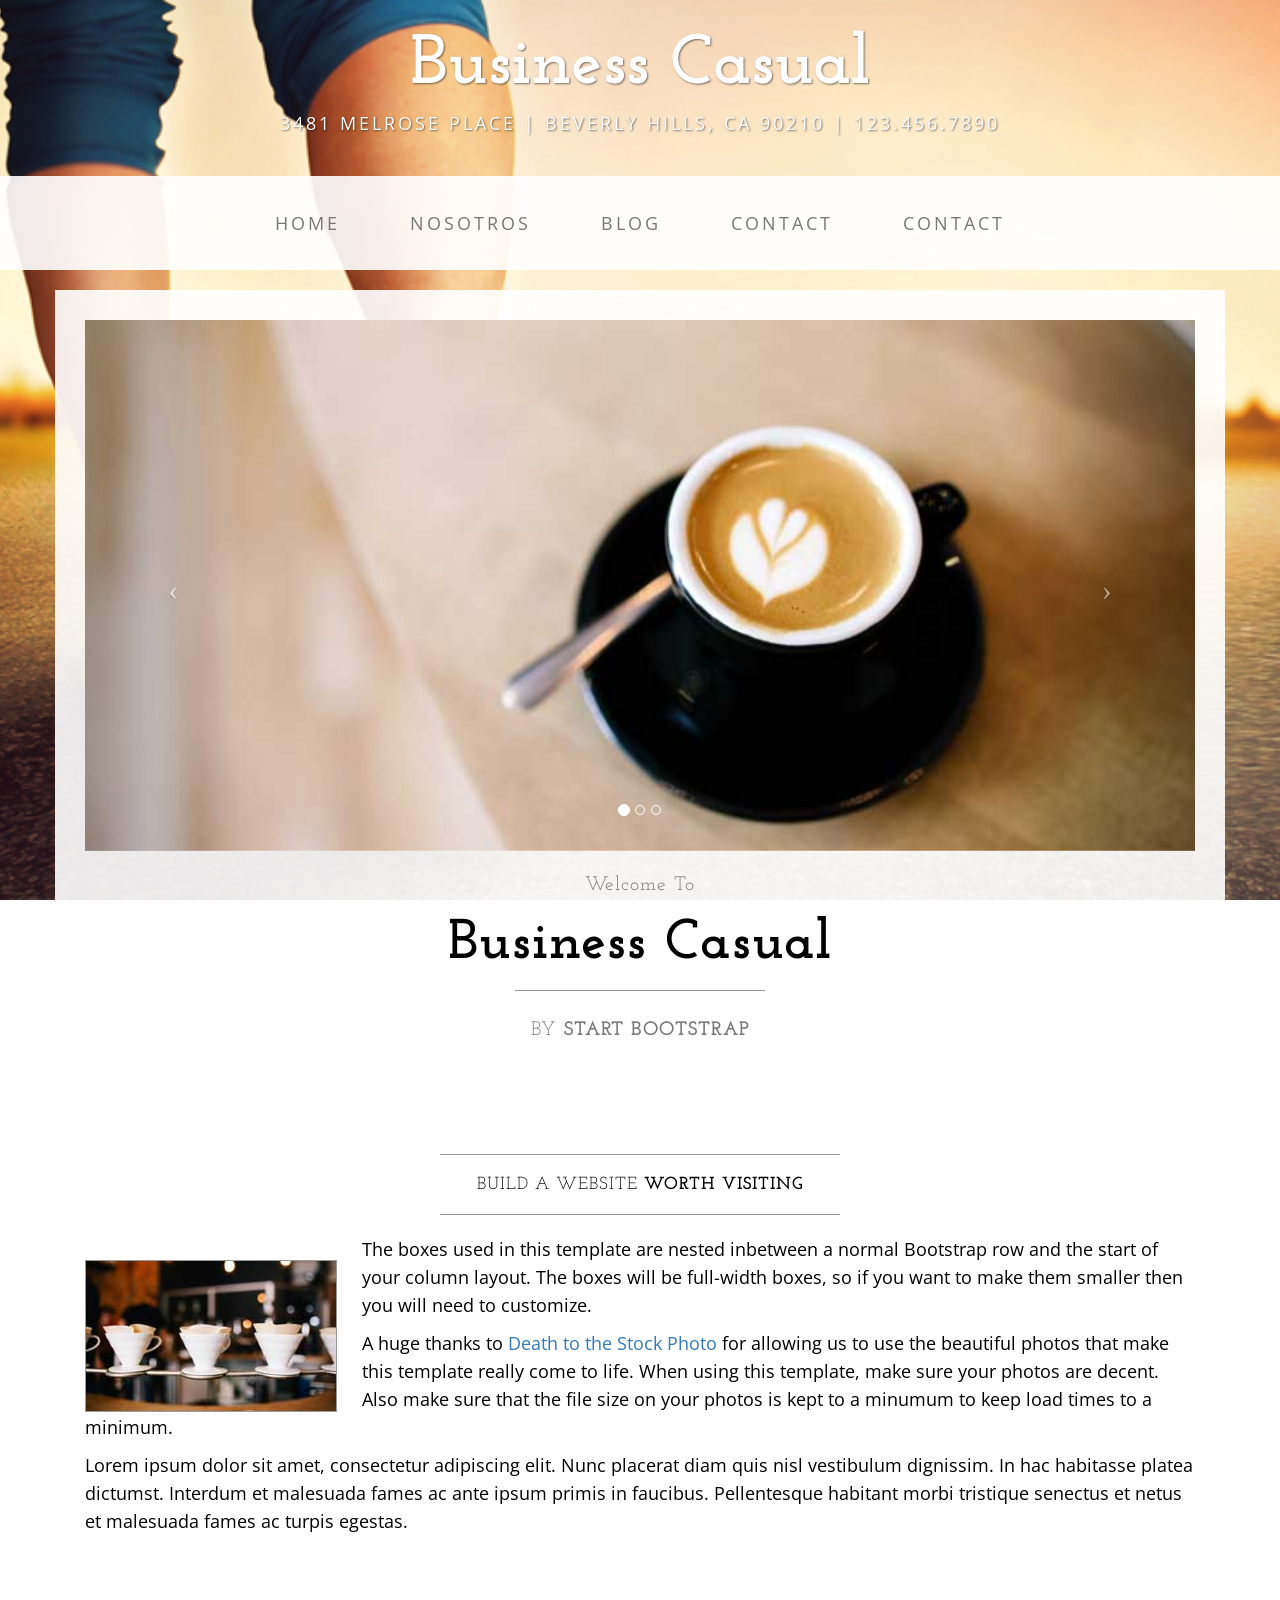
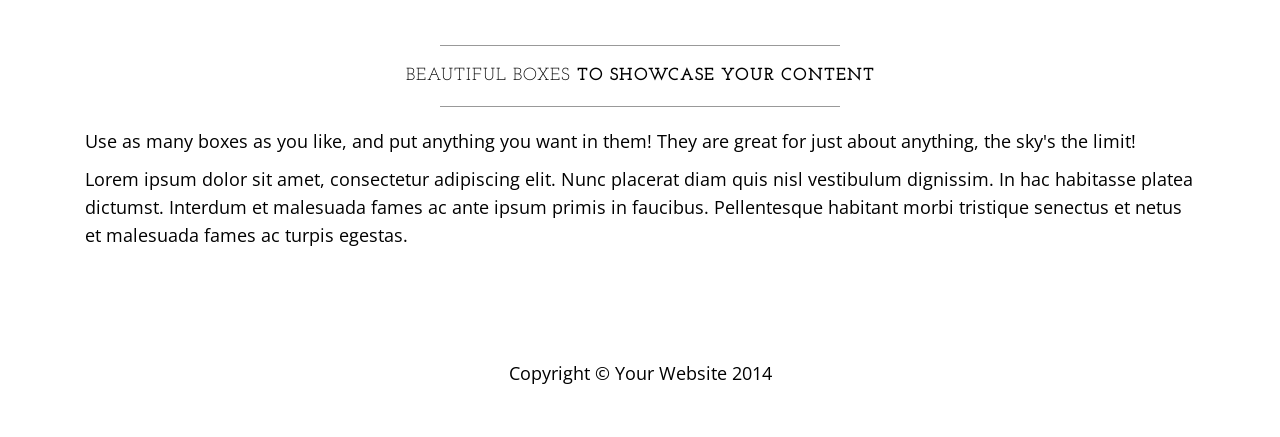
<file: TiendaVirtualIS/web/static/frontend/index.html>
<!DOCTYPE html>
<html lang="en">

<head>

    <meta charset="utf-8">
    <meta http-equiv="X-UA-Compatible" content="IE=edge">
    <meta name="viewport" content="width=device-width, initial-scale=1">
    <meta name="description" content="">
    <meta name="author" content="">

    <title>Business Casual - Start Bootstrap Theme</title>

    <!-- Bootstrap Core CSS -->
    <link href="css/bootstrap.min.css" rel="stylesheet">

    <!-- Custom CSS -->
    <link href="css/business-casual.css" rel="stylesheet">

    <!-- Fonts -->
    <link href="https://fonts.googleapis.com/css?family=Open+Sans:300italic,400italic,600italic,700italic,800italic,400,300,600,700,800" rel="stylesheet" type="text/css">
    <link href="https://fonts.googleapis.com/css?family=Josefin+Slab:100,300,400,600,700,100italic,300italic,400italic,600italic,700italic" rel="stylesheet" type="text/css">

    <!-- HTML5 Shim and Respond.js IE8 support of HTML5 elements and media queries -->
    <!-- WARNING: Respond.js doesn't work if you view the page via file:// -->
    <!--[if lt IE 9]>
        <script src="https://oss.maxcdn.com/libs/html5shiv/3.7.0/html5shiv.js"></script>
        <script src="https://oss.maxcdn.com/libs/respond.js/1.4.2/respond.min.js"></script>
    <![endif]-->

</head>

<body>

    <div class="brand">Business Casual</div>
    <div class="address-bar">3481 Melrose Place | Beverly Hills, CA 90210 | 123.456.7890</div>

    <!-- Navigation -->
    <nav class="navbar navbar-default" role="navigation">
        <div class="container">
            <!-- Brand and toggle get grouped for better mobile display -->
            <div class="navbar-header">
                <button type="button" class="navbar-toggle" data-toggle="collapse" data-target="#bs-example-navbar-collapse-1">
                    <span class="sr-only">Toggle navigation</span>
                    <span class="icon-bar"></span>
                    <span class="icon-bar"></span>
                    <span class="icon-bar"></span>
                </button>
                <!-- navbar-brand is hidden on larger screens, but visible when the menu is collapsed -->
                <a class="navbar-brand" href="index.html">Business Casual</a>
            </div>
            <!-- Collect the nav links, forms, and other content for toggling -->
            <div class="collapse navbar-collapse" id="bs-example-navbar-collapse-1">
                <ul class="nav navbar-nav">
                    <li>
                        <a href="index.html">Home</a>
                    </li>
                    <li>
                        <a href="about.html">Nosotros</a>
                    </li>
                    <li>
                        <a href="blog.html">Blog</a>
                    </li>
                    <li>
                        <a href="contact.html">Contact</a>
                    </li>
                    <li>
                        <a href="contact.html">Contact</a>
                    </li>
                </ul>
            </div>
            <!-- /.navbar-collapse -->
        </div>
        <!-- /.container -->
    </nav>

    <div class="container">

        <div class="row">
            <div class="box">
                <div class="col-lg-12 text-center">
                    <div id="carousel-example-generic" class="carousel slide">
                        <!-- Indicators -->
                        <ol class="carousel-indicators hidden-xs">
                            <li data-target="#carousel-example-generic" data-slide-to="0" class="active"></li>
                            <li data-target="#carousel-example-generic" data-slide-to="1"></li>
                            <li data-target="#carousel-example-generic" data-slide-to="2"></li>
                        </ol>

                        <!-- Wrapper for slides -->
                        <div class="carousel-inner">
                            <div class="item active">
                                <img class="img-responsive img-full" src="img/slide-1.jpg" alt="">
                            </div>
                            <div class="item">
                                <img class="img-responsive img-full" src="img/slide-2.jpg" alt="">
                            </div>
                            <div class="item">
                                <img class="img-responsive img-full" src="img/slide-3.jpg" alt="">
                            </div>
                        </div>

                        <!-- Controls -->
                        <a class="left carousel-control" href="#carousel-example-generic" data-slide="prev">
                            <span class="icon-prev"></span>
                        </a>
                        <a class="right carousel-control" href="#carousel-example-generic" data-slide="next">
                            <span class="icon-next"></span>
                        </a>
                    </div>
                    <h2 class="brand-before">
                        <small>Welcome to</small>
                    </h2>
                    <h1 class="brand-name">Business Casual</h1>
                    <hr class="tagline-divider">
                    <h2>
                        <small>By
                            <strong>Start Bootstrap</strong>
                        </small>
                    </h2>
                </div>
            </div>
        </div>

        <div class="row">
            <div class="box">
                <div class="col-lg-12">
                    <hr>
                    <h2 class="intro-text text-center">Build a website
                        <strong>worth visiting</strong>
                    </h2>
                    <hr>
                    <img class="img-responsive img-border img-left" src="img/intro-pic.jpg" alt="">
                    <hr class="visible-xs">
                    <p>The boxes used in this template are nested inbetween a normal Bootstrap row and the start of your column layout. The boxes will be full-width boxes, so if you want to make them smaller then you will need to customize.</p>
                    <p>A huge thanks to <a href="http://join.deathtothestockphoto.com/" target="_blank">Death to the Stock Photo</a> for allowing us to use the beautiful photos that make this template really come to life. When using this template, make sure your photos are decent. Also make sure that the file size on your photos is kept to a minumum to keep load times to a minimum.</p>
                    <p>Lorem ipsum dolor sit amet, consectetur adipiscing elit. Nunc placerat diam quis nisl vestibulum dignissim. In hac habitasse platea dictumst. Interdum et malesuada fames ac ante ipsum primis in faucibus. Pellentesque habitant morbi tristique senectus et netus et malesuada fames ac turpis egestas.</p>
                </div>
            </div>
        </div>

        <div class="row">
            <div class="box">
                <div class="col-lg-12">
                    <hr>
                    <h2 class="intro-text text-center">Beautiful boxes
                        <strong>to showcase your content</strong>
                    </h2>
                    <hr>
                    <p>Use as many boxes as you like, and put anything you want in them! They are great for just about anything, the sky's the limit!</p>
                    <p>Lorem ipsum dolor sit amet, consectetur adipiscing elit. Nunc placerat diam quis nisl vestibulum dignissim. In hac habitasse platea dictumst. Interdum et malesuada fames ac ante ipsum primis in faucibus. Pellentesque habitant morbi tristique senectus et netus et malesuada fames ac turpis egestas.</p>
                </div>
            </div>
        </div>

    </div>
    <!-- /.container -->

    <footer>
        <div class="container">
            <div class="row">
                <div class="col-lg-12 text-center">
                    <p>Copyright &copy; Your Website 2014</p>
                </div>
            </div>
        </div>
    </footer>

    <!-- jQuery -->
    <script src="js/jquery.js"></script>

    <!-- Bootstrap Core JavaScript -->
    <script src="js/bootstrap.min.js"></script>

    <!-- Script to Activate the Carousel -->
    <script>
    $('.carousel').carousel({
        interval: 5000 //changes the speed
    })
    </script>

</body>

</html>
</file>
<file: TiendaVirtualIS/web/static/frontend/css/business-casual.css>
/*!
 * Start Bootstrap - Business Casual (http://startbootstrap.com/)
 * Copyright 2013-2016 Start Bootstrap
 * Licensed under MIT (https://github.com/BlackrockDigital/startbootstrap/blob/gh-pages/LICENSE)
 */

body {
    font-family: "Open Sans","Helvetica Neue",Helvetica,Arial,sans-serif;
    background: url('../img/bg.jpg') no-repeat center center fixed;
    -webkit-background-size: cover;
    -moz-background-size: cover;
    background-size: cover;
    -o-background-size: cover;
}

h1,
h2,
h3,
h4,
h5,
h6 {
    text-transform: uppercase;
    font-family: "Josefin Slab","Helvetica Neue",Helvetica,Arial,sans-serif;
    font-weight: 700;
    letter-spacing: 1px;
    color: black;
}


#text-on{
    position: absolute;

}

p {
    font-size: 1.25em;
    line-height: 1.6;
    color: #000;
}

hr {
    max-width: 400px;
    border-color: #999999;
}

.brand,
.address-bar {
    display: none;
    color: black;
}

.navbar-brand {
    text-transform: uppercase;
    font-weight: 900;
    letter-spacing: 2px;
}

.navbar-nav {
    text-transform: uppercase;
    font-weight: 400;
    letter-spacing: 3px;
}

.img-full {
    min-width: 100%;
}

.brand-before,
.brand-name {
    text-transform: capitalize;
}

.brand-before {
    margin: 15px 0;
}

.brand-name {
    margin: 0;
    font-size: 4em;
}

.tagline-divider {
    margin: 15px auto 3px;
    max-width: 250px;
    border-color: #999999;
}

.box {
    margin-bottom: 20px;
    padding: 30px 15px;
    background: #fff;
    background: rgba(255,255,255,0.9);
}

.intro-text {
    text-transform: uppercase;
    font-size: 1.25em;
    font-weight: 400;
    letter-spacing: 1px;
}

.img-border {
    float: none;
    margin: 0 auto 0;
    border: #999999 solid 1px;
}

.img-left {
    float: none;
    margin: 0 auto 0;
}

footer {
    background: #fff;
    background: rgba(255,255,255,0.9);

}

footer p {
    margin: 0;
    padding: 50px 0;
}

@media screen and (min-width:768px) {
    .brand {
        display: inherit;
        margin: 0;
        padding: 30px 0 10px;
        text-align: center;
        text-shadow: 1px 1px 2px rgba(0,0,0,0.5);
        font-family: "Josefin Slab","Helvetica Neue",Helvetica,Arial,sans-serif;
        font-size: 5em;
        font-weight: 700;
        line-height: normal;
        color: #fff;
    }

    .top-divider {
        margin-top: 0;
    }

    .img-left {
        float: left;
        margin-right: 25px;
        margin-top: 25px;
    }

    #relax-banner{
        margin-left:70px;
    }

    .address-bar {
        display: inherit;
        margin: 0;
        padding: 0 0 40px;
        text-align: center;
        text-shadow: 1px 1px 2px rgba(0,0,0,0.5);
        text-transform: uppercase;
        font-size: 1.25em;
        font-weight: 400;
        letter-spacing: 3px;
        color: #fff;
    }

    .navbar {
        border-radius: 0;
    }

    .navbar-header {
        display: none;
    }

    .navbar {
        min-height: 0;
    }

    .navbar-default {
        border: none;
        background: #fff;
        background: rgba(255,255,255,0.9);
    }

    .nav>li>a {
        padding: 35px;
    }

    .navbar-nav>li>a {
        line-height: normal;
    }

    .navbar-nav {
        display: table;
        float: none;
        margin: 0 auto;
        table-layout: fixed;
        font-size: 1.25em;
    }
}

@media screen and (min-width:1200px) {
    .box:after {
        content: '';
        display: table;
        clear: both;
    }
}
 @import url(http://fonts.googleapis.com/css?family=Roboto);

    /****** LOGIN MODAL ******/
    .loginmodal-container {
      padding: 30px;
      max-width: 350px;
      width: 100% !important;
      background-color: #F7F7F7;
      margin: 0 auto;
      border-radius: 2px;
      box-shadow: 0px 2px 2px rgba(0, 0, 0, 0.3);
      overflow: hidden;
      font-family: roboto;
    }

    .loginmodal-container h1 {
      text-align: center;
      font-size: 1.8em;
      font-family: roboto;
    }

    .loginmodal-container input[type=submit] {
      width: 100%;
      display: block;
      margin-bottom: 10px;
      position: relative;
    }

    .loginmodal-container input[type=text], input[type=password] {
      height: 44px;
      font-size: 16px;
      width: 100%;
      margin-bottom: 10px;
      -webkit-appearance: none;
      background: #fff;
      border: 1px solid #d9d9d9;
      border-top: 1px solid #c0c0c0;
      /* border-radius: 2px; */
      padding: 0 8px;
      box-sizing: border-box;
      -moz-box-sizing: border-box;
    }

    .loginmodal-container input[type=text]:hover, input[type=password]:hover {
      border: 1px solid #b9b9b9;
      border-top: 1px solid #a0a0a0;}
</file>
